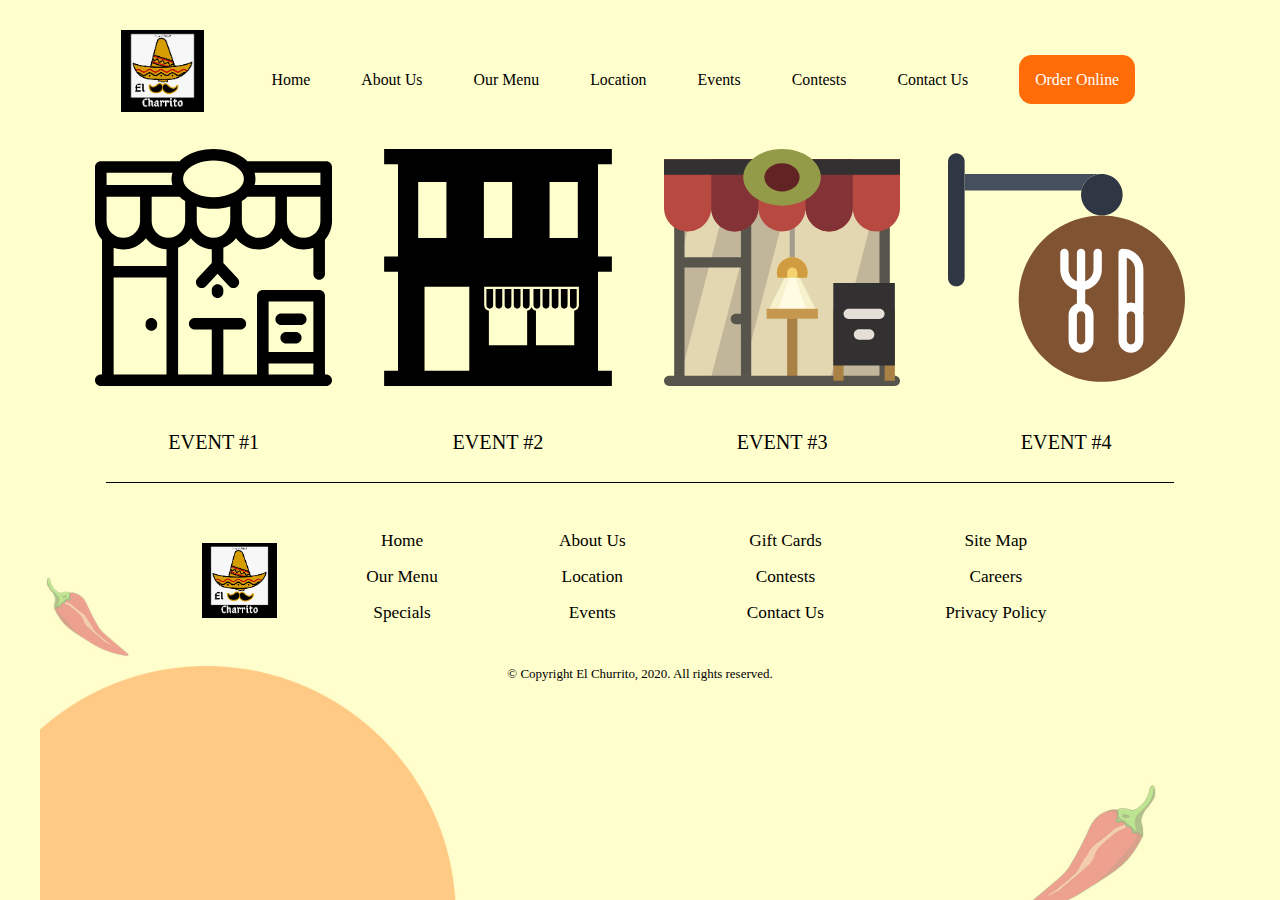
<file: events.html>
<!DOCTYPE html>
<html lang="en">
<head>
    <meta charset="UTF-8">
    <meta name="viewport" content="width=device-width, initial-scale=1.0">
    <meta name="author" content="Bryan Hughes">
    <meta name="keywords" content="HTML, CSS, JavaScript">
    <meta name="description" content="Free Web tutorials">
    <title>Locations</title>
    <link rel="stylesheet" href="styles/global.css">
    <link rel="stylesheet" href="styles/events.css">
    <script src="scripts/eventsScript.js"></script>
</head>
<body>
    <header>
        <nav>
            <a href="#"><img class="logo" src="./images/logo.png" alt="Sumbrero and mustache"></a>
            <ul>
                <li><a href="./index.html">Home</a></li>
                <li><a href="./about.html">About Us</a></li>
                <li class="dropdown"><a href="./menu.html">Our Menu</a>
                    <div class="dropdownContents"><a href="#">Specials</a></div>
                </li>
                <li><a href="./location.html">Location</a></li>
                <li class="dropdown"><a href="./events.html">Events</a>
                    <div class="dropdownContents"><a href="./giftcards.html">Gift Cards</a></div>
                </li>
                <li><a href="./contest.html">Contests</a></li>
                <li><a href="./contactus.html">Contact Us</a></li>
                <li><a class="orangeLinks" href="#">Order Online</a></li>
            </ul>
        </nav>
    </header>
    <main>
        <div class="master-container">
            <div id="imageContainer" class="image-container">
                <img id="imgOne" src="images/res1.svg">
                <p id="text" class="event">EVENT #1</p>
            </div>
            <div class="image-container">
                <img id="imgTwo" src="images/res2.svg">
                <p  class="event">EVENT #2</p>
            </div>
            <div class="image-container">
                <img id="imgThree" src="images/res3.svg">
                <p  class="event">EVENT #3</p>
            </div>
            <div class="image-container">
                <img id="imgFour" src="images/res4.svg">
                <p  class="event">EVENT #4</p>
            </div>
        </div>
    </main>
    <footer>
        <a href="#"><img class="logo" src="./images/logo.png" alt="Sumbrero and mustache"></a>
        <div id="footerLinks">
            <ul>
                <li><a href="./index.html">Home</a></i>
                <li><a href="./menu.html">Our Menu</a></li>
                <li><a href="./specials.html">Specials</a></li>
            </ul>
            <ul>
                <li><a href="./about.html">About Us</a></li>
                <li><a href="./location.html">Location</a></i>
                <li><a href="./events.html">Events</a></li>
            </ul>
            <ul>
                <li><a href="./giftcards.html">Gift Cards</a></li>
                <li><a href="./contest.html">Contests</a></li>
                <li><a href="./contactus.html">Contact Us</a></li>
            </ul>
            <ul>
                <li><a href="./sitemap.html">Site Map</a></li>
                <li><a href="./careers.html">Careers</a></li>
                <li><a href="#">Privacy Policy</a></li>
            </ul>
        </div>
        <p>© Copyright El Churrito, 2020. All rights reserved.</p>
    </footer>
</body>
</html>
</file>
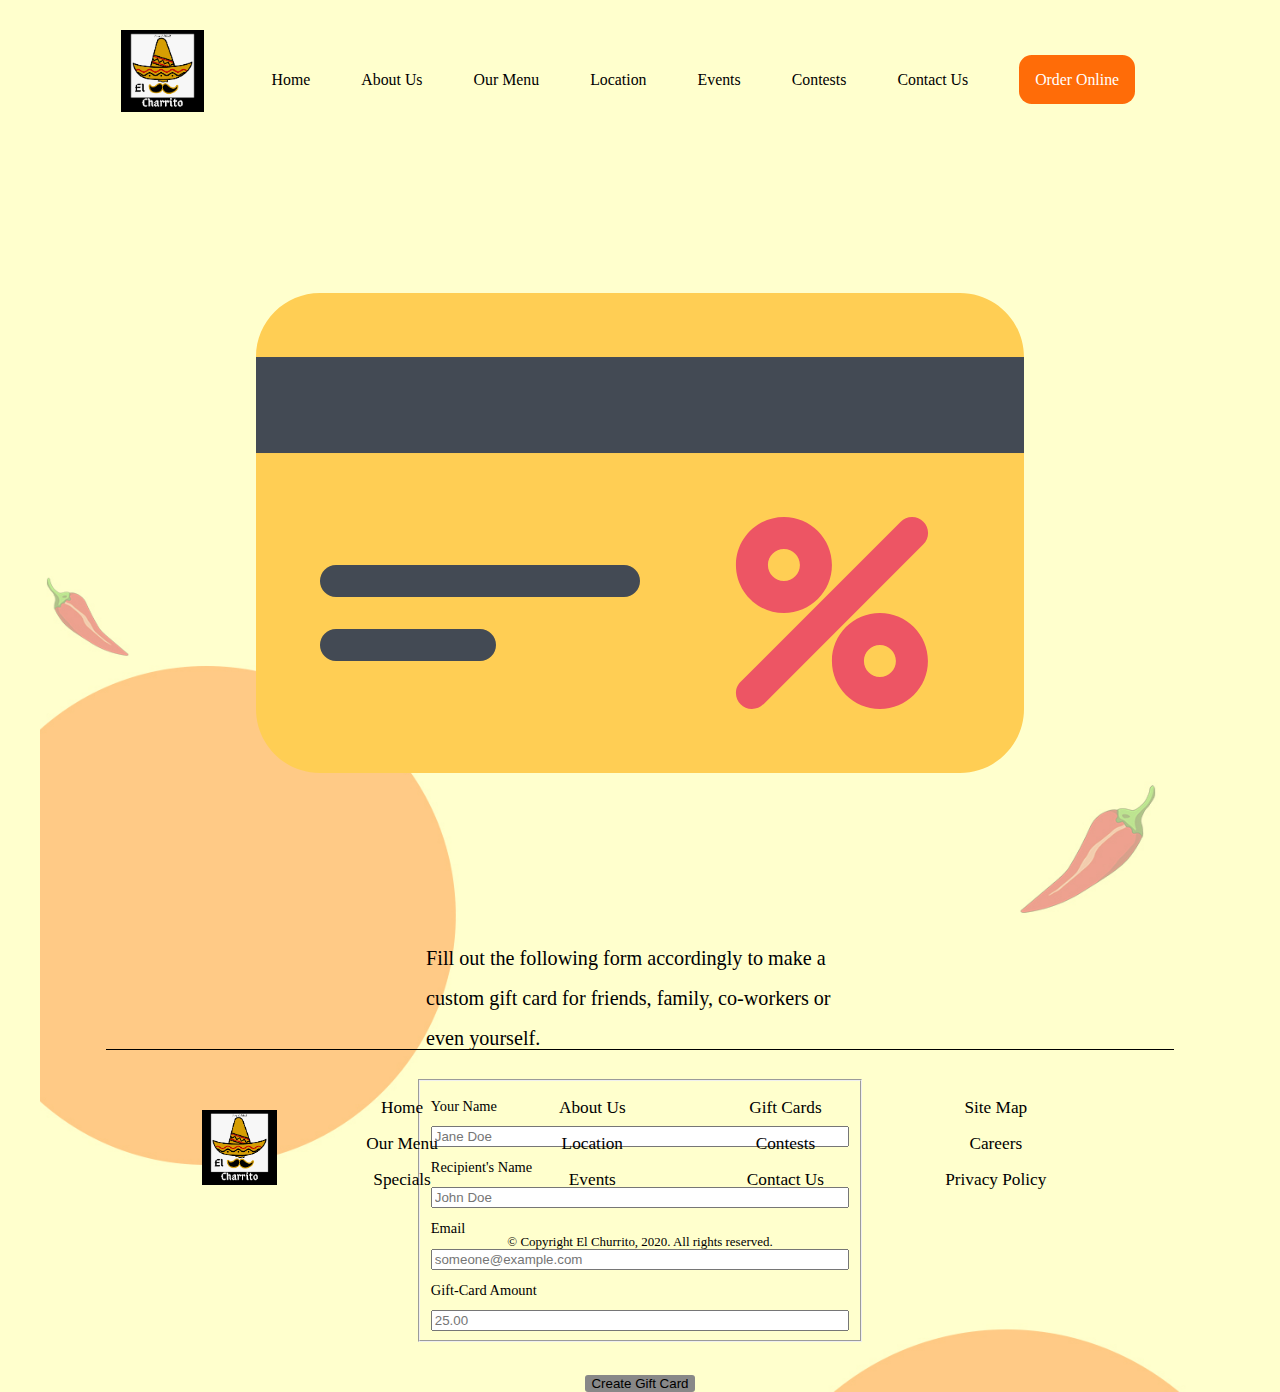
<file: giftcards.html>
<!DOCTYPE html>
<html lang="en">
<head>
    <meta charset="UTF-8">
    <meta name="viewport" content="width=device-width, initial-scale=1.0">
    <meta name="author" content="Bryan Hughes">
    <meta name="keywords" content="HTML, CSS, JavaScript">
    <meta name="description" content="Location">
    <title>Gift Card</title>
    <link rel="stylesheet" href="styles/global.css">
    <link rel="stylesheet" href="styles/giftcard.css">
    <script src="scripts/giftCardScript.js"></script>
</head>
<body>
    <header>
        <nav>
            <a href="#"><img class="logo" src="./images/logo.png" alt="Sumbrero and mustache"></a>
            <ul>
                <li><a href="./index.html">Home</a></li>
                <li><a href="./about.html">About Us</a></li>
                <li class="dropdown"><a href="./menu.html">Our Menu</a>
                    <div class="dropdownContents"><a href="#">Specials</a></div>
                </li>
                <li><a href="./location.html">Location</a></li>
                <li class="dropdown"><a href="./events.html">Events</a>
                    <div class="dropdownContents"><a href="./giftcards.html">Gift Cards</a></div>
                </li>
                <li><a href="./contest.html">Contests</a></li>
                <li><a href="./contactus.html">Contact Us</a></li>
                <li><a class="orangeLinks" href="#">Order Online</a></li>
            </ul>
        </nav>
    </header>
    <main>
        <div class="master-container">

            <img
                src="images/gift_card.svg" alt="Gift Card graphic"
                class="gift-card"
            >
            <p id="p" class="gift-card-instructions">
                Fill out the following form accordingly to make a custom gift card for friends, family, co-workers or even yourself.
            </p>
            <form id="giftCard" name="giftCard" class="gift-card-form">
                <fieldset>
                    <label for="yourName">
                        Your Name
                    </label>
                    <input
                        type="text"
                        id="yourName" name="yourName"
                        placeholder="Jane Doe"
                    >
                    <label for="personsName">
                        Recipient's Name
                    </label>
                    <input
                        type="text"
                        id="personsName" name="personsName"
                        placeholder="John Doe"
                    >
                    <label for="email">
                        Email
                    </label>
                    <input
                        type="email"
                        id="email"
                        name="email"
                        placeholder="someone@example.com"
                    >
                    <label for="amount">
                        Gift-Card Amount
                    </label>
                    <input
                        type="number"
                        id="amount"
                        name="amount"
                        placeholder="25.00"
                    >

                </fieldset>
            </form>
            <button id="submitBtn" class="create-button">
                Create Gift Card
            </button>
        </div>
    </main>
    <footer>
        <a href="#"><img class="logo" src="./images/logo.png" alt="Sumbrero and mustache"></a>
        <div id="footerLinks">
            <ul>
                <li><a href="./index.html">Home</a></i>
                <li><a href="./menu.html">Our Menu</a></li>
                <li><a href="./specials.html">Specials</a></li>
            </ul>
            <ul>
                <li><a href="./about.html">About Us</a></li>
                <li><a href="./location.html">Location</a></i>
                <li><a href="./events.html">Events</a></li>
            </ul>
            <ul>
                <li><a href="./giftcards.html">Gift Cards</a></li>
                <li><a href="./contest.html">Contests</a></li>
                <li><a href="./contactus.html">Contact Us</a></li>
            </ul>
            <ul>
                <li><a href="./sitemap.html">Site Map</a></li>
                <li><a href="./careers.html">Careers</a></li>
                <li><a href="#">Privacy Policy</a></li>
            </ul>
        </div>
        <p>© Copyright El Churrito, 2020. All rights reserved.</p>
    </footer>
</body>
</html>
</file>
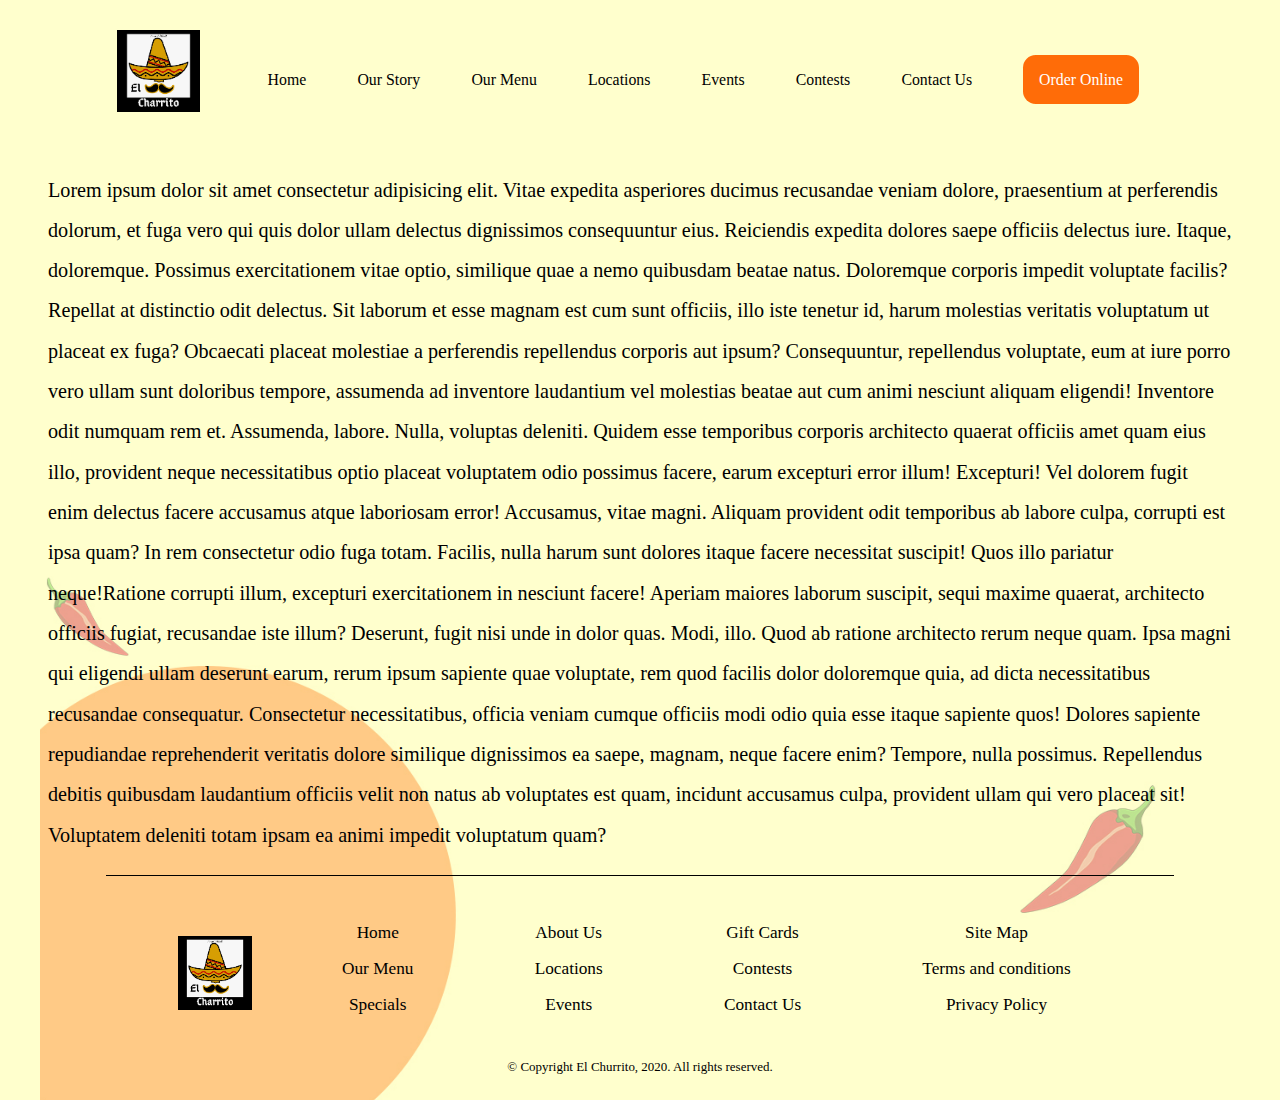
<file: template.html>
<!DOCTYPE html>
<html lang="en">
    <head>
        <meta charset="UTF-8">
        <meta name="viewport" content="width=device-width, initial-scale=1.0">
        <link rel="stylesheet" href="./styles/global.css">
        <title>El Charrito</title>
    </head>
    
    <body>

        <!-- Start of Header -->
        <header>

            <!-- Nav -->
            <nav>
                <a href="#"><img class="logo" src="./images/logo.png" alt="Sumbrero and mustache"></a>
                <ul>
                    <li><a href="#">Home</a></li>
                    <li><a href="#">Our Story</a></li>
                    <li class="dropdown"><a href="#">Our Menu</a>
                        <div class="dropdownContents"><a href="#">Specials</a></div>
                    </li>
                    <li><a href="#">Locations</a></li>
                    <li class="dropdown"><a href="#">Events</a>
                        <div class="dropdownContents"><a href="#">Gift Cards</a></div>
                    </li>
                    <li><a href="#">Contests</a></li>
                    <li><a href="#">Contact Us</a></li>
                    <li><a class="orangeLinks" href="#">Order Online</a></li>
                </ul>
            </nav>
        </header>
        <!-- End of Header -->
        
        
        <!-- Start of main -->


<main><p>Lorem ipsum dolor sit amet consectetur adipisicing elit. Vitae expedita asperiores ducimus recusandae veniam dolore, praesentium at perferendis dolorum, et fuga vero qui quis dolor ullam delectus dignissimos consequuntur eius.
Reiciendis expedita dolores saepe officiis delectus iure. Itaque, doloremque. Possimus exercitationem vitae optio, similique quae a nemo quibusdam beatae natus. Doloremque corporis impedit voluptate facilis? Repellat at distinctio odit delectus.
Sit laborum et esse magnam est cum sunt officiis, illo iste tenetur id, harum molestias veritatis voluptatum ut placeat ex fuga? Obcaecati placeat molestiae a perferendis repellendus corporis aut ipsum?
Consequuntur, repellendus voluptate, eum at iure porro vero ullam sunt doloribus tempore, assumenda ad inventore laudantium vel molestias beatae aut cum animi nesciunt aliquam eligendi! Inventore odit numquam rem et.
Assumenda, labore. Nulla, voluptas deleniti. Quidem esse temporibus corporis architecto quaerat officiis amet quam eius illo, provident neque necessitatibus optio placeat voluptatem odio possimus facere, earum excepturi error illum! Excepturi!
Vel dolorem fugit enim delectus facere accusamus atque laboriosam error! Accusamus, vitae magni. Aliquam provident odit temporibus ab labore culpa, corrupti est ipsa quam? In rem consectetur odio fuga totam.
Facilis, nulla harum sunt dolores itaque facere necessitat suscipit! Quos illo pariatur neque!Ratione corrupti illum, excepturi exercitationem in nesciunt facere! Aperiam maiores laborum suscipit, sequi maxime quaerat, architecto officiis fugiat, recusandae iste illum? Deserunt, fugit nisi unde in dolor quas. Modi, illo.
Quod ab ratione architecto rerum neque quam. Ipsa magni qui eligendi ullam deserunt earum, rerum ipsum sapiente quae voluptate, rem quod facilis dolor doloremque quia, ad dicta necessitatibus recusandae consequatur.
Consectetur necessitatibus, officia veniam cumque officiis modi odio quia esse itaque sapiente quos! Dolores sapiente repudiandae reprehenderit veritatis dolore similique dignissimos ea saepe, magnam, neque facere enim? Tempore, nulla possimus.
Repellendus debitis quibusdam laudantium officiis velit non natus ab voluptates est quam, incidunt accusamus culpa, provident ullam qui vero placeat sit! Voluptatem deleniti totam ipsam ea animi impedit voluptatum quam?</p></main>













        <!-- End of main -->


        <!-- Footer -->
        <footer>
            <a href="#"><img class="logo" src="./images/logo.png" alt="Sumbrero and mustache"></a>
            <div id="footerLinks">
                <ul>
                    <li><a href="#">Home</a></li>
                    <li><a href="#">Our Menu</a></li>
                    <li><a href="#">Specials</a></li>
                </ul>
                <ul>
                    <li><a href="#">About Us</a></li>
                    <li><a href="#">Locations</a></i>
                    <li><a href="#">Events</a></li>
                </ul>
                <ul>
                    <li><a href="#">Gift Cards</a></li>
                    <li><a href="#">Contests</a></li>
                    <li><a href="#">Contact Us</a></li>
                </ul>
                <ul>
                    <li><a href="#">Site Map</a></li>
                    <li><a href="#">Terms and conditions</a></li>
                    <li><a href="#">Privacy Policy</a></li>
                </ul>
            </div>
            <p>© Copyright El Churrito, 2020. All rights reserved.</p>
        </footer>
        <!-- End of Footer -->

    </body>
    <!-- End of Body -->

</html>
<!-- End of Page -->
</file>
<file: styles/global.css>
/* Table of Contents */
/* 1. Google Font */
/* 2. Global Changes */
/* 3. Header */
/* 3.1 Nav */
/* 4. Main */
/* 5. Footer */


/* Google Font */

@import url("https://fonts.googleapis.com/css2?family=Lobster&display=swap");

/* Global Chnages */

html {
    box-sizing: border-box;
    max-width: 1200px;
    margin: auto;
}
*,*::before,*::after {
    box-sizing: inherit;
}
body {
    background-color: #ffffcd;
    background-image: url(../images/elChurritoBG.jpg);
    background-repeat: no-repeat;
    background-size: cover;
    font: normal .9em/2.8em "Bahnschrift", "sans serif";
}
img {
    max-width: 100%;
    height: auto;
}
ul {
    list-style: none;
    margin: 0;
}
a {
    text-decoration: none;
    color: black;
}
a:hover {
    color: #ff6c08;
}
p {
    font-size: 1.4em;
}
.orangeLinks {
    background: #ff6c08;
    color: white;
    border-radius: .8em;
    padding: .8em .8em;
    font: normal 1.7em/1em "Bahnschrift", "sans serif";
}
.orangeLinks:hover {
    color: black;
}
.heading {
    font:normal 4.5em/1.5 'lobster', 'sans serif';
    text-align: center;
    margin-bottom: 0;
}
.logo {
    width: 7%;
}

/* 3. Header */

/* 3.1 Nav */

Nav {
    padding: 1.5em 0;
    text-align: center;
}
nav ul {
    display: inline-block;
    vertical-align: top;
    padding-top: 2.1em;
}
nav li {
    display: inline-block;
    margin: 0 1.5em;
    font-size: 1.1em;
}
.dropdownContents {
    display: none;
    position: absolute;
    color: white;
    background-color: #ff6c08;
    padding: 0.7em 0.9em;
}
.dropdown:hover .dropdownContents {
    display: block;
}
.dropdownContents a:hover {
    color: white;
}
nav .orangeLinks {
    padding: 1em;
    font-size: inherit;
}

/* End of Header */


/* 4. Main */











                                                /* End of Main*/

                                                /* Footer */

footer {
    border-top: 1px solid black;
    padding-top: 2em;
    margin: 0 4em;
    text-align: center;
}
#footerLinks {
    display: inline;
}
footer ul {
    display: inline-block;
    padding: 1% 7% 1% 4%;
    line-height: 2.5em;
    text-align: center;
}
footer p {
    text-align: center;
    font-size: 0.9em;
}
footer a {
    font-size: 1.2em;
}
footer img {
    margin: 0 2.5em;
}

                                                /* End of Footer */

                                                /* End of Page */
</file>
<file: styles/events.css>
.master-container {
    height: 100%;
    width: 100%;
    display: flex;
    justify-content: space-evenly;
}

.image-container {
    height: 20%;
    width: 20%;
    transition: all 1.5s;
}

.image-container:hover {
    height: 25%;
    width: 25%;
    transition: all 1.5s;
}

.event {
    text-align: center;
}
</file>
<file: styles/giftcard.css>
.master-container {
    display: flex;
    flex-flow: column;
    height: 100vh;
    width: 60vw;
    margin: 0 auto;
    justify-content: space-evenly;
}


.gift-card-instructions {
    margin: 0 auto;
    width: 35vw;
    padding: 1em 0.5em;
}

.gift-card-form {
    margin: 0 auto;
    padding-bottom: 20px;
    width: 35vw;
}

fieldset {
    display: flex;
    flex-flow: column;
}

input {
    display: block;
}

.create-button {
    background-color: #888;
    border: none;
    height: 3em;
    border-radius: 3px;
    margin: 1em auto;
}
</file>
